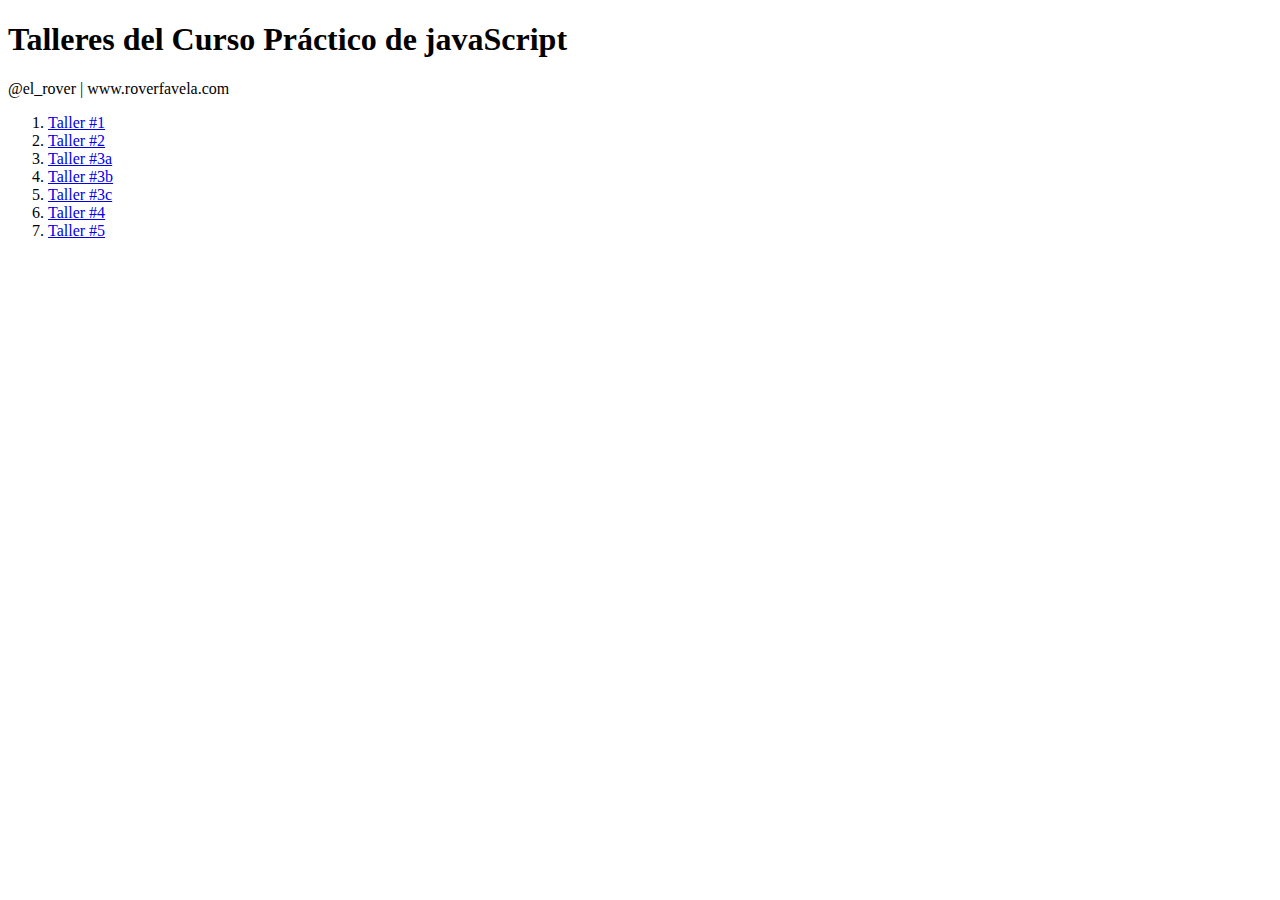
<file: index.html>
<!DOCTYPE html>
<html lang="en">
<head>
    <meta charset="UTF-8">
    <meta http-equiv="X-UA-Compatible" content="IE=edge">
    <meta name="viewport" content="width=device-width, initial-scale=1.0">
    <title>Home | Curso Práctico de JavaScript</title>
</head>
<body>
    <header>
        <h1>Talleres del Curso Práctico de javaScript</h1>
        <p>@el_rover | www.roverfavela.com</p>

        <section>
            <nav>
                <ol>
                    <li>
                        <a href="./figuras.html">Taller #1</a>
                    </li>

                    <li>
                        <a href="./descuentos.html">Taller #2</a>
                    </li>

                    <li>
                        <a href="./promedio.html">Taller #3a</a>
                    </li>

                    <li>
                        <a href="./mediana.html">Taller #3b</a>
                    </li>

                    <li>
                        <a href="./moda.html">Taller #3c</a>
                    </li>

                    <li>
                        <a href="./salarios.html">Taller #4</a>
                    </li>

                    <li>
                        <a href="./ahorro.html">Taller #5</a>
                    </li>
                </ol>
            </nav>
        </section>
    </header>
</body>
</html>
</file>
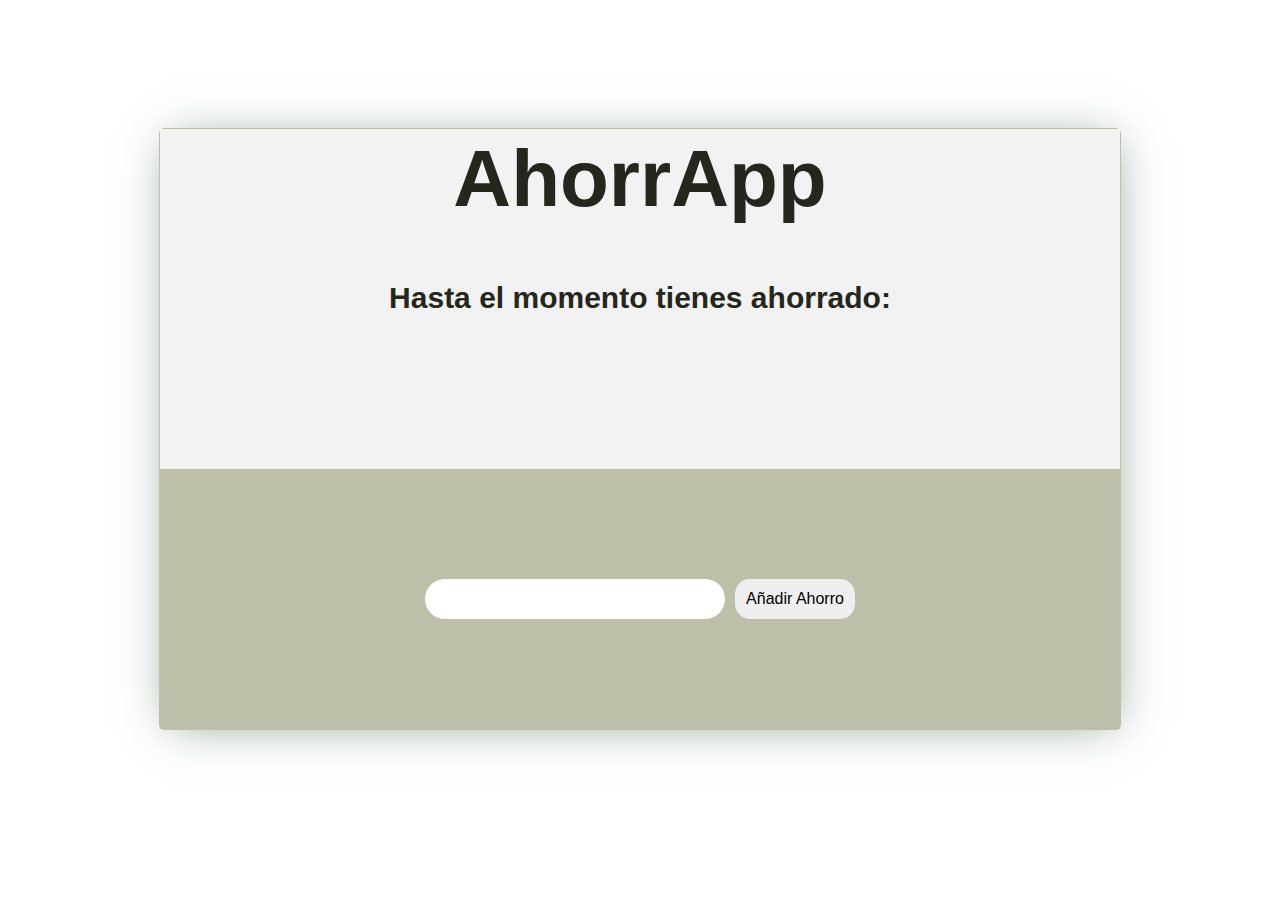
<file: ahorro.html>
<!DOCTYPE html>
<html lang="en">
<head>
    <meta charset="UTF-8">
    <meta http-equiv="X-UA-Compatible" content="IE=edge">
    <meta name="viewport" content="width=device-width, initial-scale=1.0">
    <link rel="stylesheet" href="./ahorro.css">
    <title>AhorrApp</title>
</head>
<body>
    <section class="back">

        <section class="container">

            <section class="header">
                <h1 class="header-h1">AhorrApp</h1>
            </section>

            <section class="ahorrado">
                <h2 class="ahorrado-h2">Hasta el momento tienes ahorrado:</h2>
                <p id="DineroAhorrado" class="ahorrado-p"></p>
            </section>

            <section class="ahorrar">
                <form action="">
                    <input id="añadirAhorro" type="number" class="inputAhorro">
                    <br>
                    <br>
                    <br>
                    <button type="button" onclick="ahorrar()" class="ahorrar-boton">Añadir Ahorro</button>
                </form>   
            </section>

        </section>    
    </section>
    <script src="./ahorro.js"></script>  
</body>
</html>
</file>
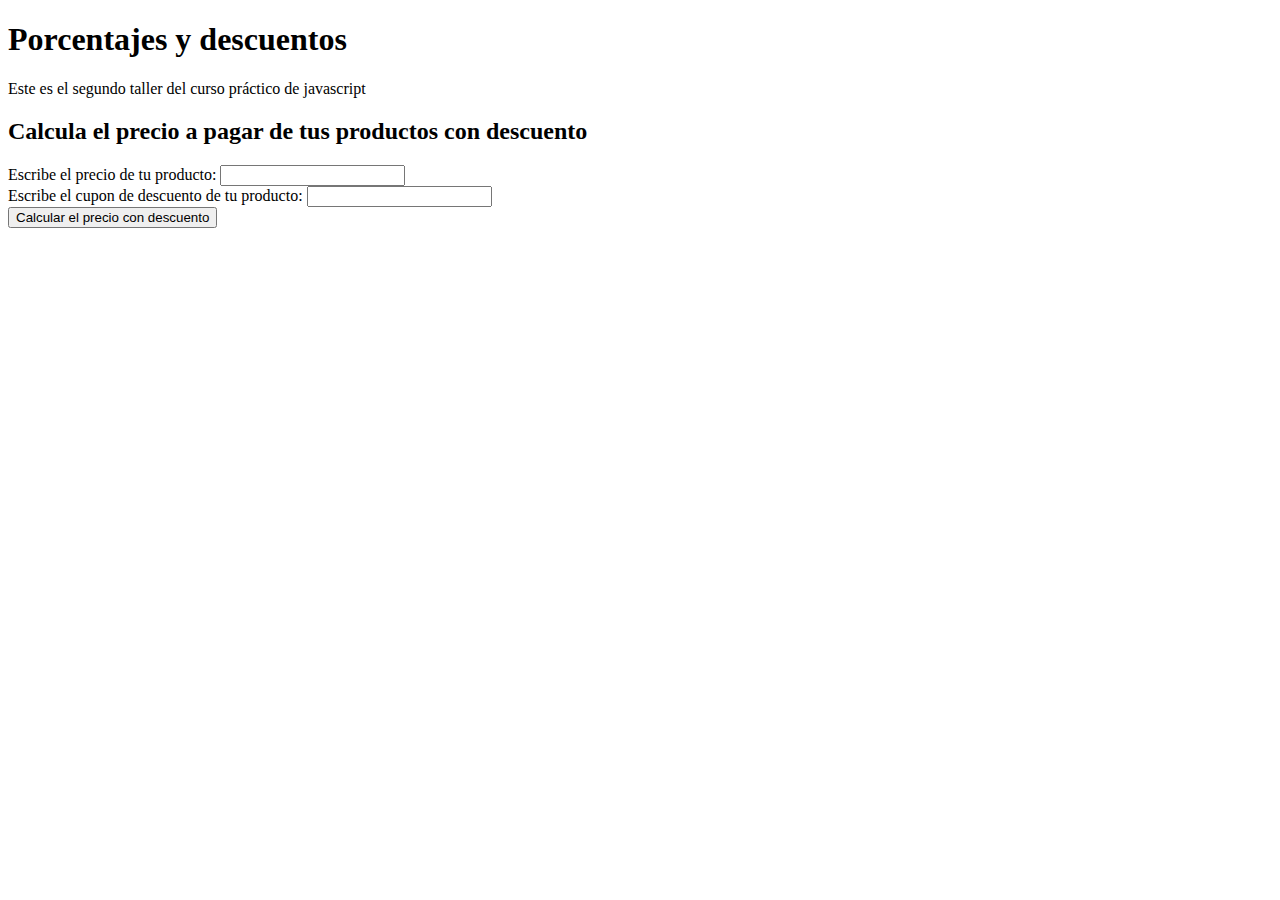
<file: descuentos.html>
<!DOCTYPE html>
<html lang="en">
<head>
    <meta charset="UTF-8">
    <meta http-equiv="X-UA-Compatible" content="IE=edge">
    <meta name="viewport" content="width=device-width, initial-scale=1.0">
    <title>Porcentajes Y Descuentos | Curso Práctico de JavaScript en Platzi</title>
</head>
<body>
    <h1>Porcentajes y descuentos</h1>
    <p>Este es el segundo taller del curso práctico de javascript</p>

    <h2>Calcula el precio a pagar de tus productos con descuento</h2>
    <form action="">
        <label for="InputPrice">Escribe el precio de tu producto:</label>
        <input id="InputPrice" type="number">
        <br>
        <label for="InputCoupon">Escribe el cupon de descuento de tu producto:</label>
        <input id="InputCoupon" type="text">
        <br>
        <button type="button" onclick="calcularDescuento()">Calcular el precio con descuento</button>
        <br>
        <p id="ResultP"></p>

    </form>

    <script src="descuentos.js"></script>
</body>
</html>
</file>
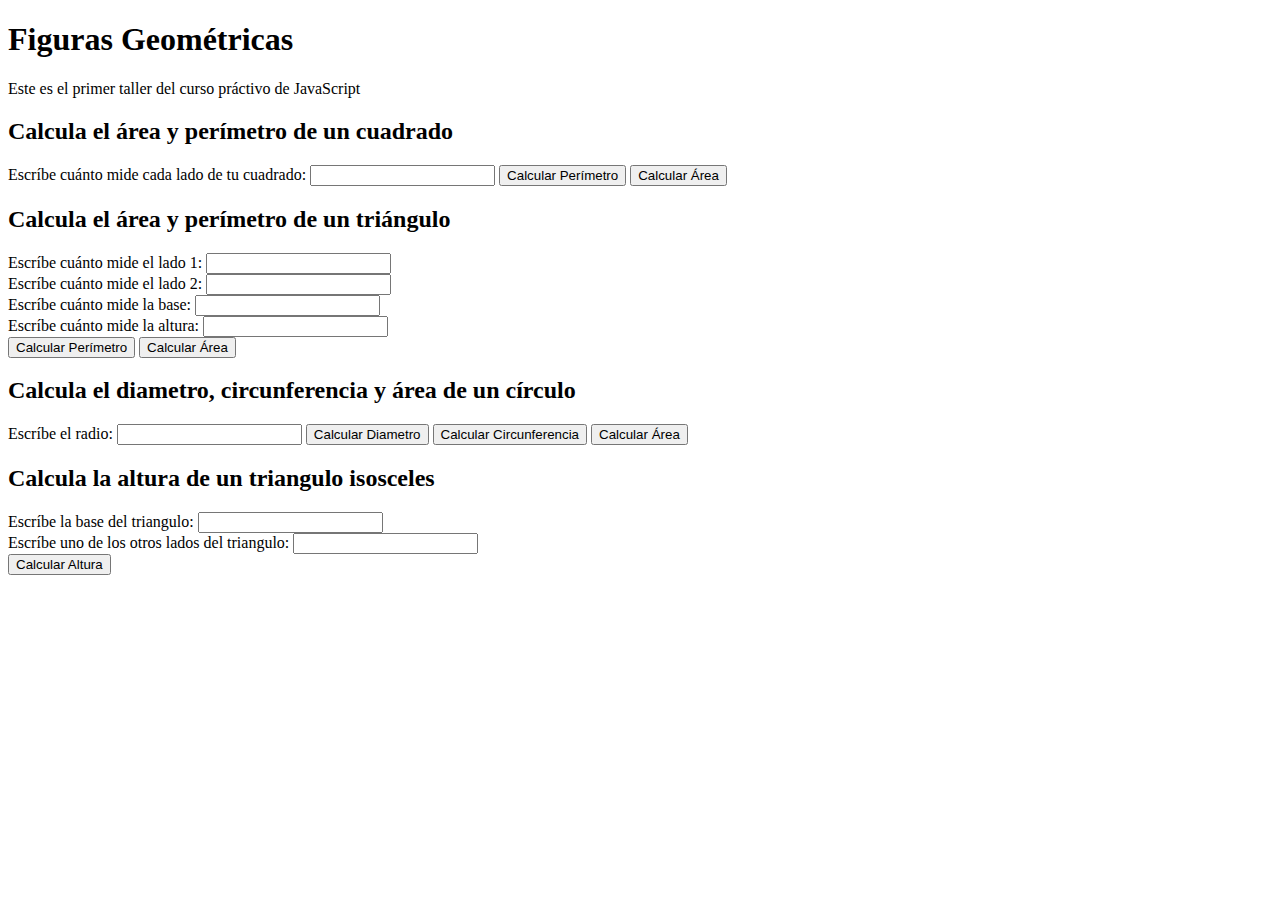
<file: figuras.html>
<!DOCTYPE html>
<html lang="en">
<head>
    <meta charset="UTF-8">
    <meta http-equiv="X-UA-Compatible" content="IE=edge">
    <meta name="viewport" content="width=device-width, initial-scale=1.0">
    <title>Figuras Geométricas | Curso Práctico de JavaScript en Platzi</title>
</head>
<body>
    <header>
        <h1>Figuras Geométricas</h1>
        <p>Este es el primer taller del curso práctivo de JavaScript</p>

        <section>

            <h2>Calcula el área y perímetro de un cuadrado</h2>
            <form action="">
                <label for="InputCuadrado">Escríbe cuánto mide cada lado de tu cuadrado:</label>
                <input id="InputCuadrado" type="number" />
                <button type="button" onclick="calcularPerimetroCuadrado()">Calcular Perímetro</button>
                <button type="button" onclick="calcularAreaCuadrado()">Calcular Área</button>
            </form>

        </section>

        <section>

            <h2>Calcula el área y perímetro de un triángulo</h2>
            <form action="">
                <label for="InputTrianguloLado1">Escríbe cuánto mide el lado 1:</label>
                <input id="InputTrianguloLado1" type="number" />
                <br>

                <label for="InputTrianguloLado2">Escríbe cuánto mide el lado 2:</label>
                <input id="InputTrianguloLado2" type="number" />
                <br>

                <label for="InputTrianguloBase">Escríbe cuánto mide la base:</label>
                <input id="InputTrianguloBase" type="number" />
                <br>

                <label for="InputTrianguloAltura">Escríbe cuánto mide la altura:</label>
                <input id="InputTrianguloAltura" type="number" />
                <br>

                <button type="button" onclick="calcularPerimetroTriangulo()">Calcular Perímetro</button>
                <button type="button" onclick="calcularAreaTriangulo()">Calcular Área</button>
            </form>

        </section>

        <section>

            <h2>Calcula el diametro, circunferencia y área de un círculo</h2>
            <form action="">
                <label for="InputCirculo">Escríbe el radio:</label>
                <input id="InputCirculo" type="number" />
                <button type="button" onclick="calcularDiametroCirculo()">Calcular Diametro</button>
                <button type="button" onclick="calcularCircunferenciaCirculo()">Calcular Circunferencia</button>
                <button type="button" onclick="calcularAreaCirculo()">Calcular Área</button>
            </form>

        </section>

        <section>

            <h2>Calcula la altura de un triangulo isosceles</h2>
            <form action="">
                <label for="InputBaseIsosceles">Escríbe la base del triangulo:</label>
                <input id="InputBaseIsosceles" type="number" />
                <br>

                <label for="InputLadoIsosceles">Escríbe uno de los otros lados del triangulo:</label>
                <input id="InputLadoIsosceles" type="number" />
                <br>

                <button type="button" onclick="calcularAlturaIsosceles()">Calcular Altura</button>
            </form>

        </section>

    </header>


    <script src="figuras.js"></script>
</body>
</html>
</file>
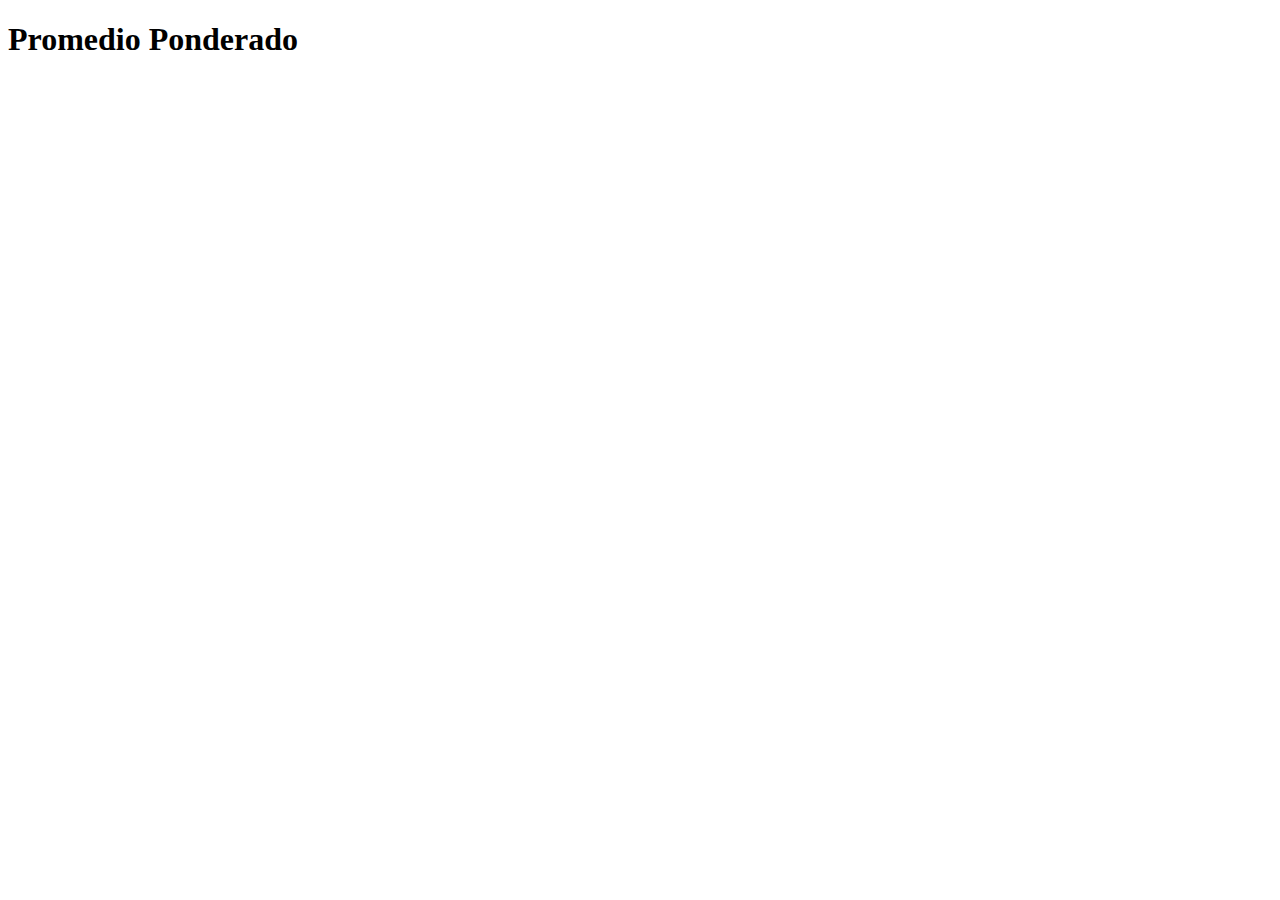
<file: promedioPonderado.html>
<!DOCTYPE html>
<html lang="en">
<head>
    <meta charset="UTF-8">
    <meta http-equiv="X-UA-Compatible" content="IE=edge">
    <meta name="viewport" content="width=device-width, initial-scale=1.0">
    <title>Promedio Ponderado</title>
</head>
<body>
    <h1>Promedio Ponderado</h1>
    
    <script src="./promedioPonderado.js"></script>
</body>
</html>
</file>
<file: ahorro.css>
* {
    margin: 0; 
    padding: 0; 
    font-size: 100%; 
    list-style: none; 
    border: 0;
    font-family: Arial, Helvetica, sans-serif;
    
}   

html{
    background-color:white;
}

.container {
    width: 75%;
    height: 600px;
    border: 1px solid #BDBFA8;
    margin: 0 auto;
    display: grid;
    grid-template-rows: 100px auto auto;
    border-radius: 5px;
    margin-top: 10%;

    box-shadow: 2px 3px 45px -10px rgba(23,72,46,0.52);
    -webkit-box-shadow: 2px 3px 45px -10px rgba(23,72,46,0.52);
    -moz-box-shadow: 2px 3px 45px -10px rgba(23,72,46,0.52);
}

.header{
    display: flex;
    justify-content: center;
    align-items: center;
    background-color: #F2F2F2;
}

.header-h1{
    font-size: 80px;
    color: #25261C;
}

.ahorrado{
    display: flex;
    justify-content: center;
    align-items: center;
    background-color: #F2F2F2;
    display: grid;
}

.ahorrado-h2{
    font-size: 30px;
    color: #25261C;
    text-align: center;
}

.ahorrado-total{
    display: flex;
    width: auto;
    background-color: #F2F2F2;
    
}

.ahorrado-p{
    font-size: 70px;
    text-align: center;
    position: relative;
    bottom: 50px;
    font-weight: bold;
}

.ahorrar{
    display: grid;
    grid-template-rows: auto auto;
    display: flex;
    justify-content: center;
    align-items: center;
    flex-wrap: wrap;
    background-color: #BDBFA8;
    
}

.ahorrar form{
    display: flex;
    align-items: center;
    justify-content: center;
}

.inputAhorro{
    width: 300px;
    height: 40px;
    border-radius: 20px;
}

.ahorrar-boton{
    transition-duration: 0.4s;
    width: 120px;
    height: 40px;
    border-radius: 15px;
    text-align: center;
    margin: auto;
    margin-left: 10px;
}

.ahorrar-boton:hover {
    background-color: #4CAF50; /* Green */
    color: white;
  }
</file>
